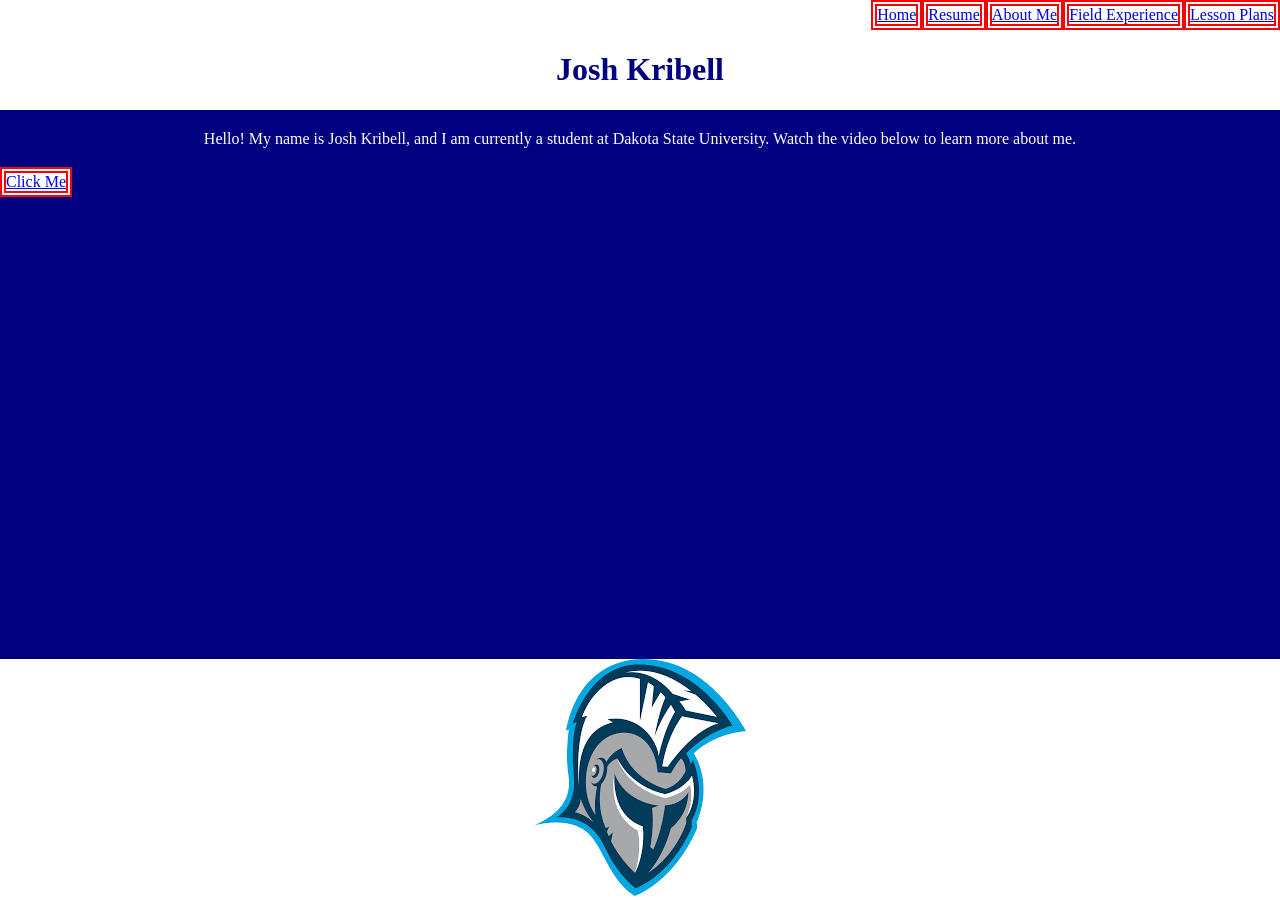
<file: index.html>
<!DOCTYPE html>
<html lang="en">
<head>
    <meta charset="UTF-8">
    <meta name="viewport" content="width=device-width, initial-scale=1.0">
    <link rel="stylesheet" type="text/css" href="shared.css">
    <title>Josh Kribell</title>
</head>
<body>
<header>
    <div id="header-button-container">
        <div class="header-button">
            <a href="./">Home </a>
        </div>
        <div class="header-button">
            <a href="./Community.html">Resume</a>
        </div>
        <div class="header-button">
            <a href="./About_Me.html">About Me</a>
        </div>
        <div class="header-button">
            <a href="./field.html">Field Experience </a>
        </div>
        <div class="header-button">
            <a href="./lessons.html">Lesson Plans</a>
        </div>
    </div>
    <h1>Josh Kribell</h1>
</header>
<main>
    <p>
        Hello! My name is Josh Kribell, and I am currently a student at Dakota State University. Watch the video below to learn more about me.
    </p>
    <div class="button">
        <a href="https://youtu.be/du6K8RobUIo" target="_blank">Click Me</a>
    </div>
</main>
<footer>
    <img src="DSU.png" alt="dakota state university logo">
</footer>
</body>
</html>
</file>
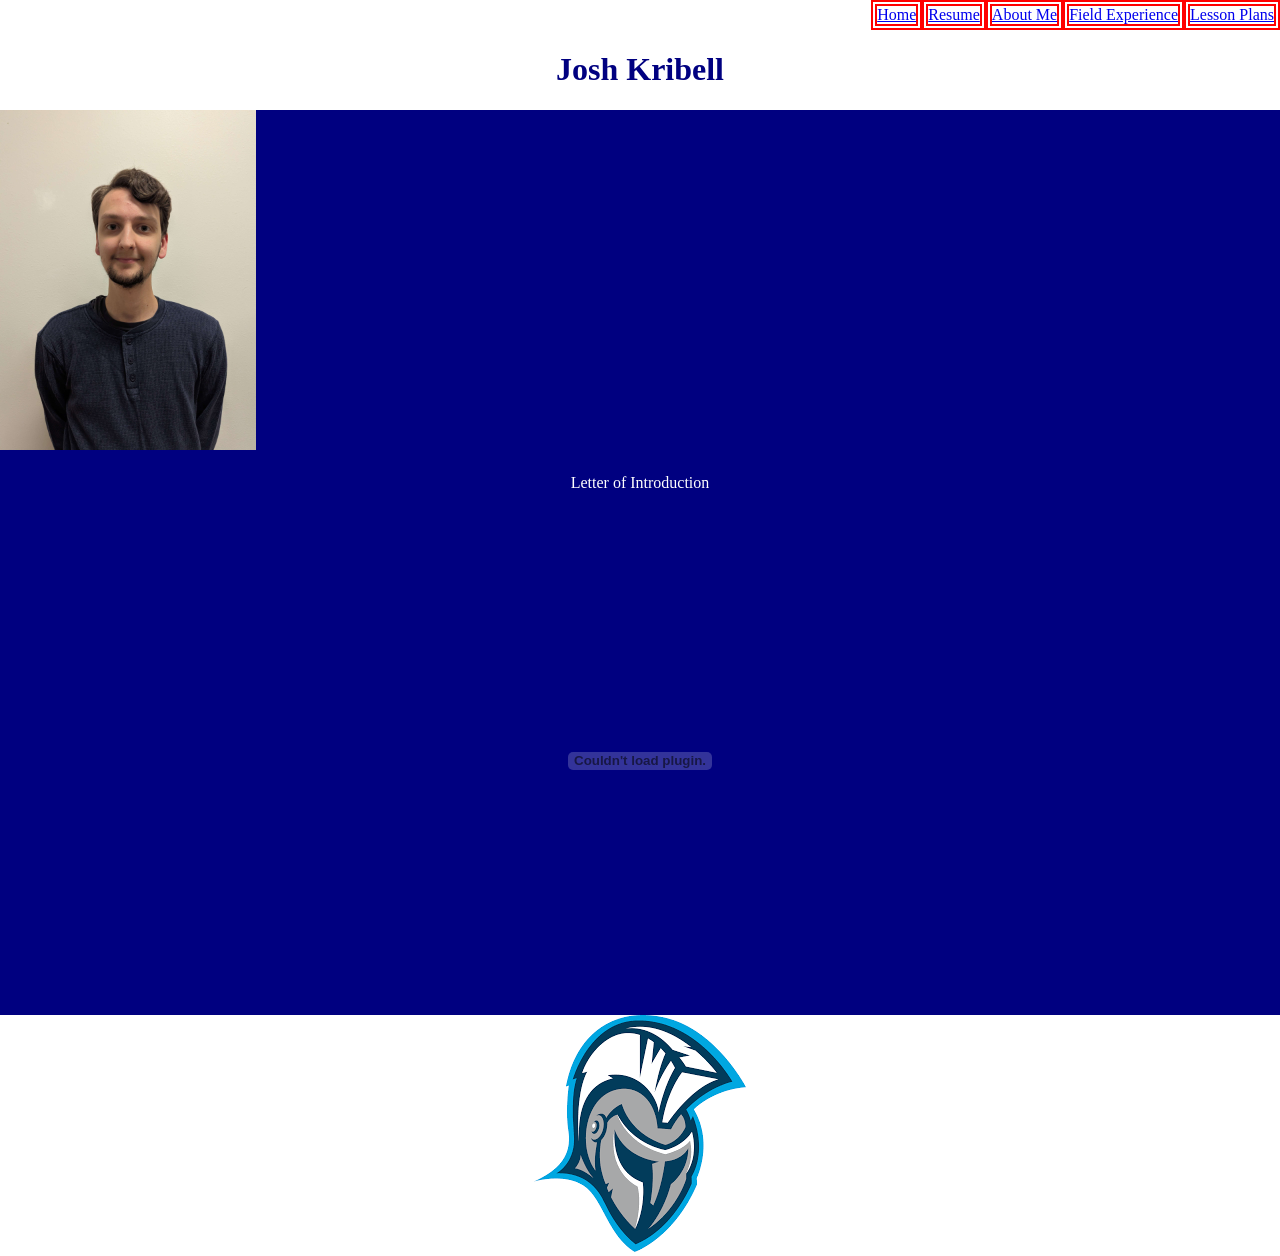
<file: About_Me.html>
<!DOCTYPE html>
<html lang="en">
<head>
    <meta charset="UTF-8">
    <meta name="viewport" content="width=device-width, initial-scale=1.0">
    <link rel="stylesheet" type="text/css" href="shared.css">
    <title>About Me</title>
</head>
<body>
<header>
    <div id="header-button-container">
        <div class="header-button">
            <a href="./">Home </a>
        </div>
        <div class="header-button">
            <a href="./Community.html">Resume</a>
        </div>
        <div class="header-button">
            <a href="./About_Me.html">About Me</a>
        </div>
         <div class="header-button">
            <a href="./field.html">Field Experience </a>
        </div>
        <div class="header-button">
            <a href="./lessons.html">Lesson Plans</a>
        </div>
    </div>
    <h1>Josh Kribell</h1>
</header>
<main>
<img src="self.jpg" alt="Self Portrait" style="width:20%;">
    <p style="text-align: center;">
       Letter of Introduction
    </p>
    <embed
            src="Letter_Of_Intro.pdf"
            type="application/pdf"
            width="100%"
            height="500px"
    />
</main>
<footer>
    <img src="DSU.png" alt="dakota state university logo">
</footer>
</body>
</html>
</file>
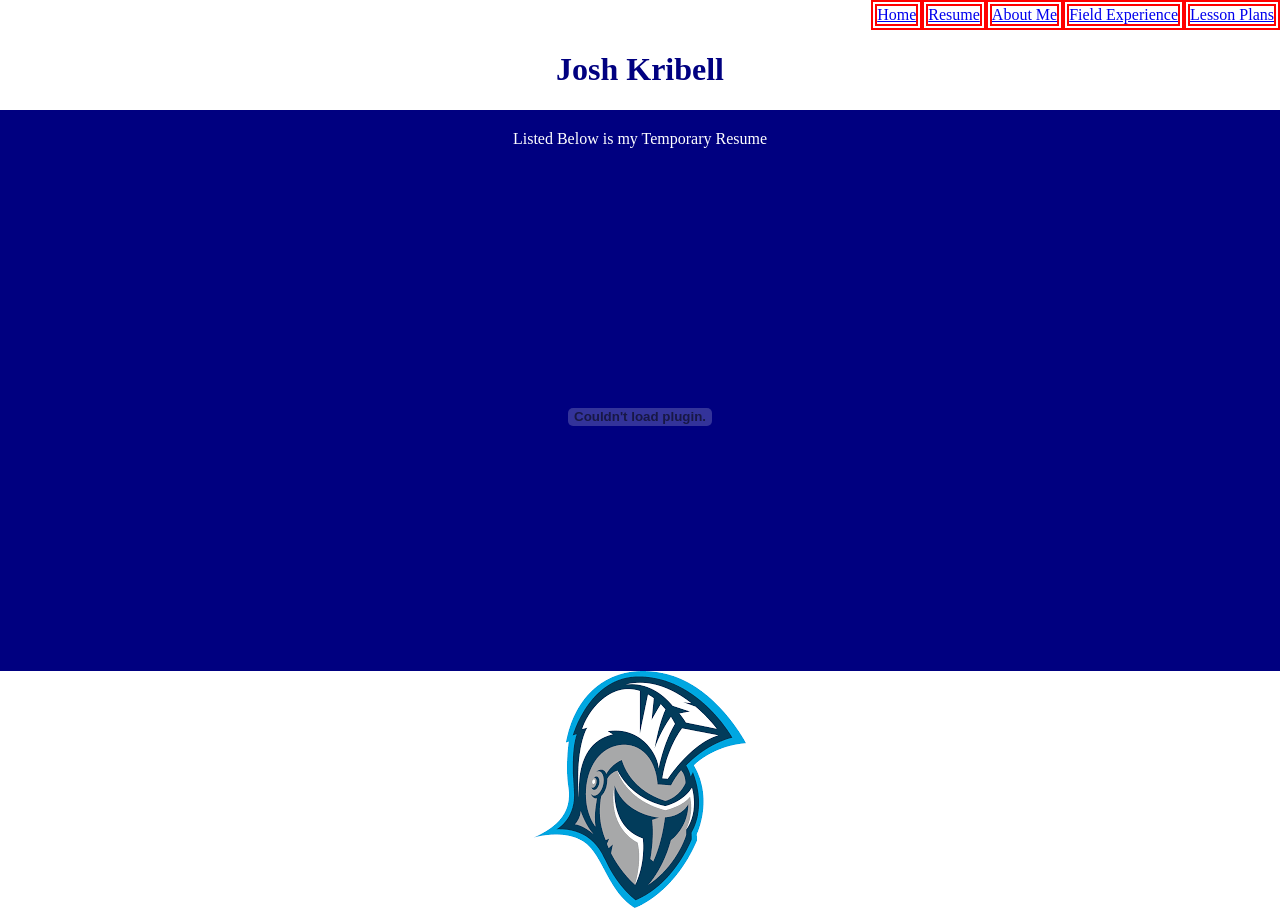
<file: Community.html>
<!DOCTYPE html>
<html lang="en">
<head>
    <meta charset="UTF-8">
    <meta name="viewport" content="width=device-width, initial-scale=1.0">
    <link rel="stylesheet" type="text/css" href="shared.css">
    <title>Resume</title>
</head>
<body>
<header>
    <div id="header-button-container">
        <div class="header-button">
            <a href="./">Home </a>
        </div>
        <div class="header-button">
            <a href="./Community.html">Resume</a>
        </div>
        <div class="header-button">
            <a href="./About_Me.html">About Me</a>
        </div>
       <div class="header-button">
            <a href="./field.html">Field Experience </a>
        </div>
        <div class="header-button">
            <a href="./lessons.html">Lesson Plans</a>
        </div>
    </div>
    <h1>Josh Kribell</h1>
</header>
<p>
Listed Below is my Temporary Resume
</p>
<main>
    <embed
            src="Josh_K_Resume.pdf"
            type="application/pdf"
            width="100%"
            height="500px"
    />
</main>

<footer>
    <img src="DSU.png" alt="dakota state university logo">
</footer>
</body>
</html>
</file>
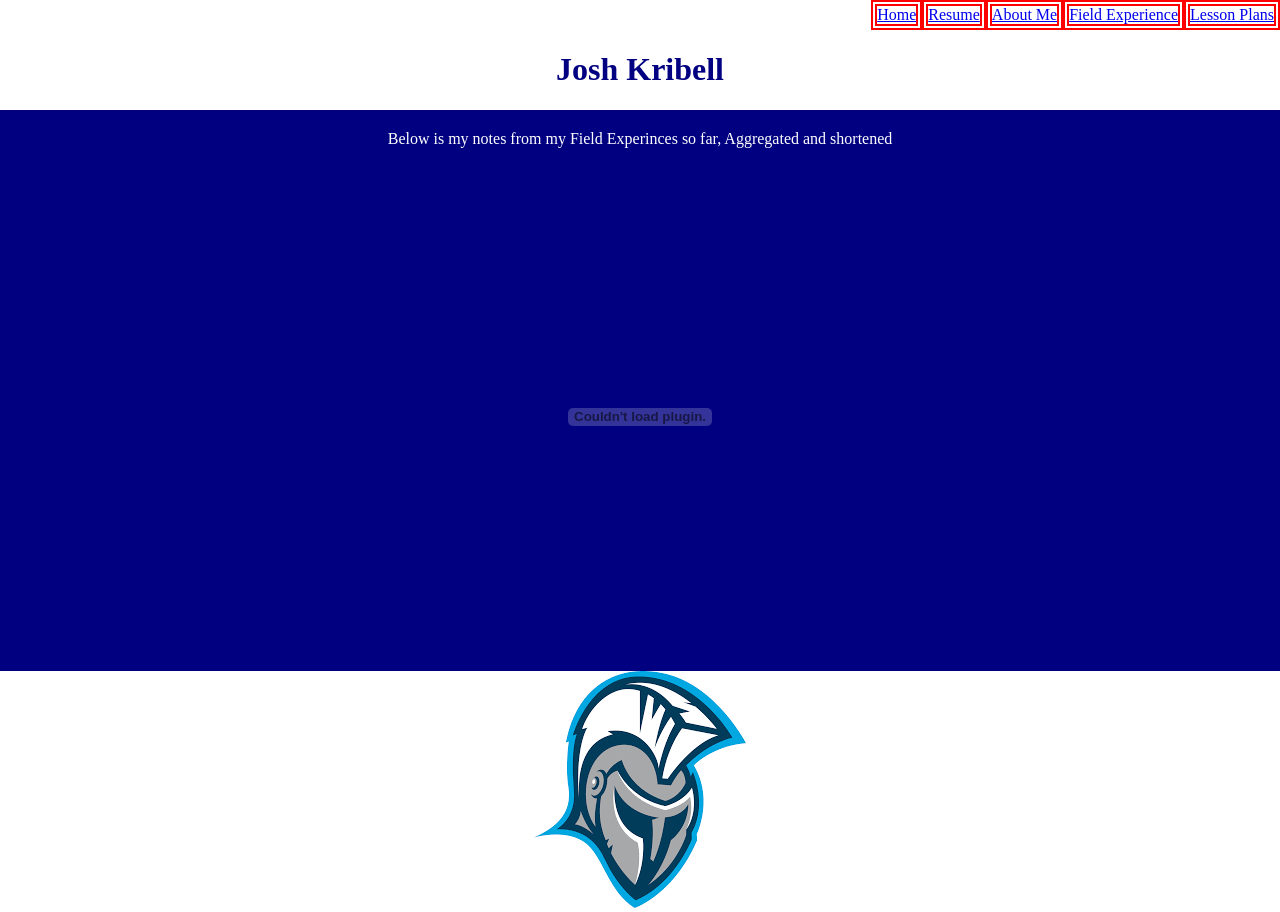
<file: field.html>
<!DOCTYPE html>
<html lang="en">
<head>
    <meta charset="UTF-8">
    <meta name="viewport" content="width=device-width, initial-scale=1.0">
    <link rel="stylesheet" type="text/css" href="shared.css">
    <title>Field Experience</title>
</head>
<body>
<header>
    <div id="header-button-container">
        <div class="header-button">
            <a href="./">Home </a>
        </div>
        <div class="header-button">
            <a href="./Community.html">Resume</a>
        </div>
        <div class="header-button">
            <a href="./About_Me.html">About Me</a>
        </div>
         <div class="header-button">
            <a href="./field.html">Field Experience </a>
        </div>
        <div class="header-button">
            <a href="./lessons.html">Lesson Plans</a>
        </div>
    </div>
    <h1>Josh Kribell</h1>
</header>
<main>
    <p style="text-align: center;">
       Below is my notes from my Field Experinces so far, Aggregated and shortened
    </p>
    <embed
            src="field exp.pdf"
            type="application/pdf"
            width="100%"
            height="500px"
    />
</main>
<footer>
    <img src="DSU.png" alt="dakota state university logo">
</footer>
</body>
</html>
</file>
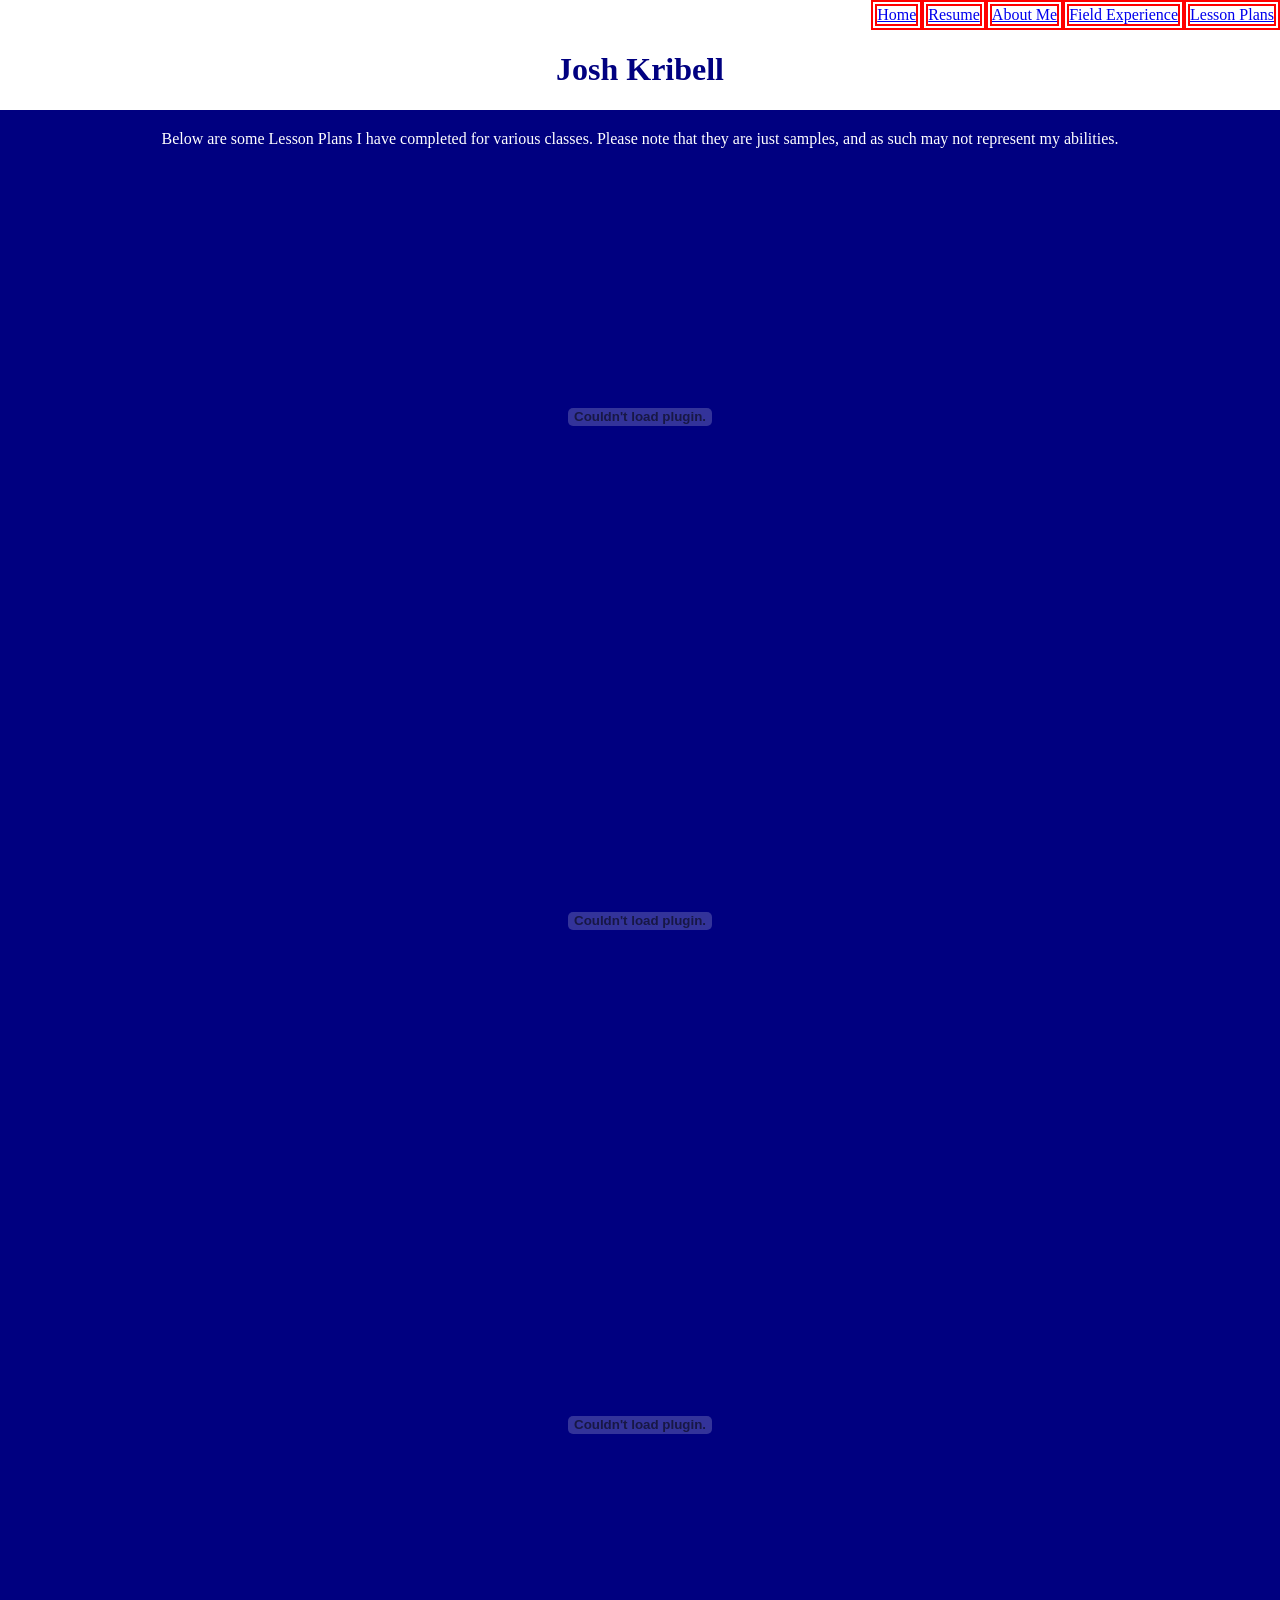
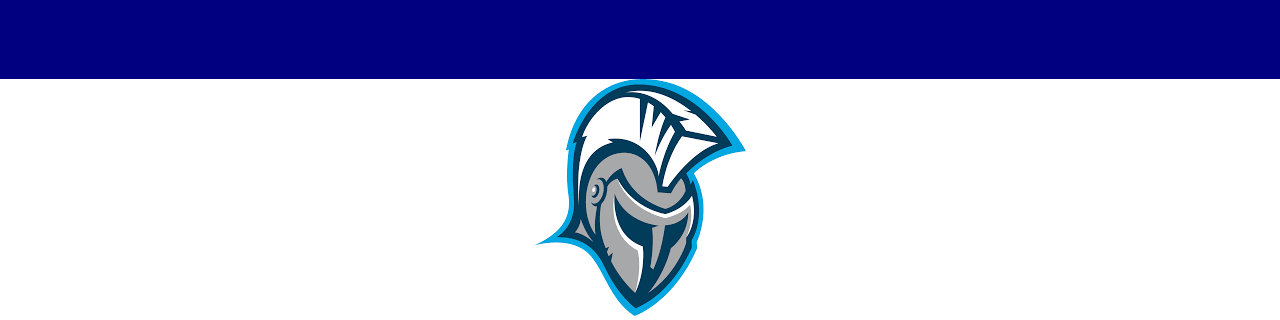
<file: lessons.html>
<!DOCTYPE html>
<html lang="en">
<head>
    <meta charset="UTF-8">
    <meta name="viewport" content="width=device-width, initial-scale=1.0">
    <link rel="stylesheet" type="text/css" href="shared.css">
    <title>Lesson Plans</title>
</head>
<body>
<header>
    <div id="header-button-container">
        <div class="header-button">
            <a href="./">Home </a>
        </div>
        <div class="header-button">
            <a href="./Community.html">Resume</a>
        </div>
        <div class="header-button">
            <a href="./About_Me.html">About Me</a>
        </div>
         <div class="header-button">
            <a href="./field.html">Field Experience </a>
        </div>
        <div class="header-button">
            <a href="./lessons.html">Lesson Plans</a>
        </div>
    </div>
    <h1>Josh Kribell</h1>
</header>
<main>
    <p style="text-align: center;">
       Below are some Lesson Plans I have completed for various classes. Please note that they are just samples, and as such may not represent my abilities.
    </p>
    <embed
            src="RubricAssignment.pdf"
            type="application/pdf"
            width="100%"
            height="500px"
    />
      <embed
            src="1st grade lesson plan.pdf"
            type="application/pdf"
            width="100%"
            height="500px"
    />
      <embed
            src="NGSS and 5E Plan.pdf"
            type="application/pdf"
            width="100%"
            height="500px"
    />
</main>
<footer>
    <img src="DSU.png" alt="dakota state university logo">
</footer>
</body>
</html>
</file>
<file: shared.css>
body
{
    background-color: navy;
    color: white;
    margin: 0px;
    flex-flow: column nowrap;
    justify-content: space-between;
    min-height:100vh;
    display:flex;
}
main
{
    flex-grow: 1;
    height:auto;
}
p
{
    line-height: 25px;
    font-family: "Century Gothic";
    text-align: center;
}
h1
{
    text-align:center;
    color:navy;
    font-family: "Broadway";
}

#header-button-container
{
    display: flex;
    flex-flow: row nowrap;
    justify-content: flex-end;

    color:gold;
}
.header-button, .button
{
    background-color: white;
    color:black;
    border-width: 6px;
    border-style: double;
    border-color: red;
    display: inline-block;
}
header
{
    background-color: white;
    color: black;
}
footer
{
    text-align: center;
    background-color: white;
    color: black;
}
</file>
